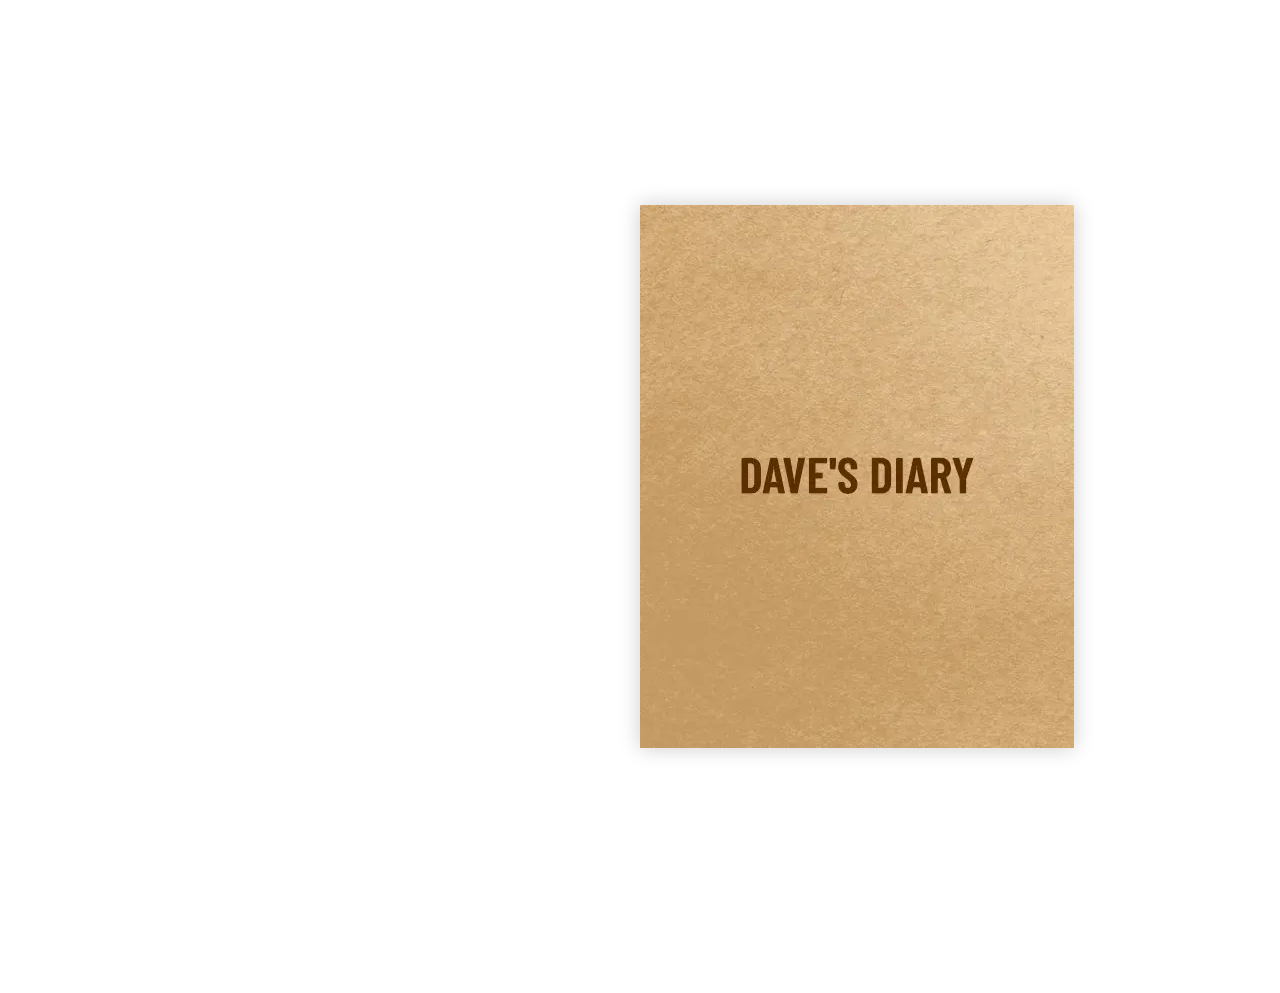
<file: frame/Diary.html>
<!doctype html>
<html>
<head>
<meta name="viewport" content="width = 1050, user-scalable = no" />
<meta charset="utf-8"/>
<script type="text/javascript" src="js/jquery.min.1.7.js"></script>
<script src="js/turn.min.js"></script>
<script src="js/scissor.min.js"></script>
<link rel="stylesheet" type="text/css" href="css/basic.css"/>
<style>
*{
    user-select:none;
}
.NoBar::-webkit-scrollbar{width: 8px;height:8px;} 
.NoBar::-webkit-scrollbar-track{border-radius: 10px;background-color: rgba(0,0,0,0.5);opacity:0.5;}  
.NoBar::-webkit-scrollbar-thumb{border-radius: 10px;background: rgba(100,100,100,0.5);opacity:0.7;}
.NoBar::-webkit-scrollbar-thumb:hover{background: white;}
.NoBar::-webkit-scrollbar-thumb:active{background: gray;}
@keyframes shining
{
0% {opacity:0.3;}
50%{opacity:0.5;}
100% {opacity:0.3;}
}

</style>
</head>
<body>
<script>document.body.oncopy=document.body.oncontextmenu=document.oncontextmenu=()=>false</script>
<div id="BigPicContainer" class="NoBar" style="display:none;overflow-x:auto;position:absolute;width:100%;height:100%;top:0px;left:0;">
    <img id="BigPicShower" style="margin:50px;position:relative;background-size:contain;background-repeat:no-repeat;box-shadow:0 0 20px rgba(0,0,0,0.3)"/>
</div>
<div class="flipbook-viewport">
	<div class="container">
		<div class="flipbook">
		</div>
	</div>
</div>
<!--<a id="tip" style="color:white;text-shadow:0 0 5px black;position:absolute;bottom:15px;transform:translateX(395px);animation:shining 5s infinite;">双击以放大浏览</a>
-->
<script type="text/javascript">
let height = 543,width=868;
let folder = location.search?location.search.split("?folder=").join(""):"./pages/";
console.log(folder);
function loadApp() {
    let imgSRC = (function() {
        let arr = [];
        for(let i = 1; i <= 21; i++) {
            arr.push(folder+"Diary"+i+".webp");
        }
        return arr;
    })();
    function addPage(src,classN=""){
        let dom = document.createElement("div");
        dom.className="page "+classN;
        dom.style.backgroundImage = `url(${src})`;
        $(".flipbook")[0].appendChild(dom);
    }
    addPage("pages/front.webp","hard");
    addPage("pages/back.webp","hard");
    addPage("pages/first.webp");
    for(let i = 0;i<21;i++){
        let dom = document.createElement("div");
        dom.className="double";
        dom.style.backgroundImage = `url(${imgSRC[i]})`;
        $(".flipbook")[0].appendChild(dom);
    }
    //addPage("pages/Diary12.webp");
    addPage("pages/left.webp");
    addPage("pages/back.webp","hard");
    addPage("pages/back.webp","hard");
    $(".flipbook .double").scissor();
    let haveShowed = false;
    function showBigPic(src,src2,pos){
        $("#tip").hide();
        let real = src||src2;
        let dom = $("#BigPicShower")[0];
        $('.flipbook').hide();
        dom.src = real.split("(")[1].split(")")[0].replace(/"/g,"");
        $('#BigPicContainer').show();
        dom.onload=function(){
            if(src2){
                dom.style.height="150%";
                dom.style.width="";
            }else{
                dom.style.width="90%";
                dom.style.height="";
            }
            let container = $('#BigPicContainer')[0];
            console.log(container,container.scrollLeft,container.scrollTop,dom.offsetHeight,dom.offsetWidth);
            container.scrollLeft = (pos[0]+0.5)*dom.offsetWidth/2;
            container.scrollTop = (pos[1]+0.5)*dom.offsetHeight/2;
        }
        haveShowed=true;
        dom.onclick=function(){
            $("#tip").show();
            $('#BigPicContainer').hide();
            $('.flipbook').show();
        };
    }
	// Create the flipbook
	$('.flipbook').turn({
			// Width

			width,
			// Height

			height,
            //display:"double",
			// Elevation

			elevation: 30,
			// Enable gradients

			gradients: true,
			
			// Auto center this flipbook

			autoCenter: false,
            when:{
                turning:function(){
                    let p = document.getElementsByClassName("page-wrapper");
                    for(let i = 0;i<p.length;i++){
                        p[i].onclick=null;
                    }
                },
                turned: function(event, page, view) {
                    let p = document.getElementsByClassName("page-wrapper");
                    var book = $(this);
                    function dis(){
                        let p = document.getElementsByClassName("page-wrapper");
                        for(let i = 0;i<p.length;i++){
                            p[i].onclick=null;
                        }
                    }
                    $('.flipbook').turn('peel', false);
                    for(let i = 0;i<p.length;i++){
                        let sty = p[i].style.cssText;
                        let clickCount = 0;
                        p[i].onclick=function(e){
                            let relativeDom = document.getElementsByClassName("container")[0];
                            let pos = [e.clientX-relativeDom.offsetLeft,e.clientY-relativeDom.offsetTop];//以图书中心为原点的鼠标坐标
                            console.log(Math.abs(pos[0]),width/3*2);
                            if(Math.abs(pos[0])>=(width/2)/3*2){
                                if(p[i].style.cssText==sty){
                                    if(p[i].getAttribute("page")%2==0){
                                        book.turn("previous");
                                    }else{
                                        book.turn("next");
                                    }
                                    dis();
                                }
                                return;
                            }
                            let percentage = [pos[0]/(width/2),pos[1]/(height/2)];
                            let dom = p[i].getElementsByClassName("page")[0];
                            showBigPic(dom?.style.backgroundImage,dom?.childNodes[0]?.style.backgroundImage,percentage);
                        }
                    }
                    
				},
            }

	});
}

loadApp();

</script>

</body>
</html>
</file>
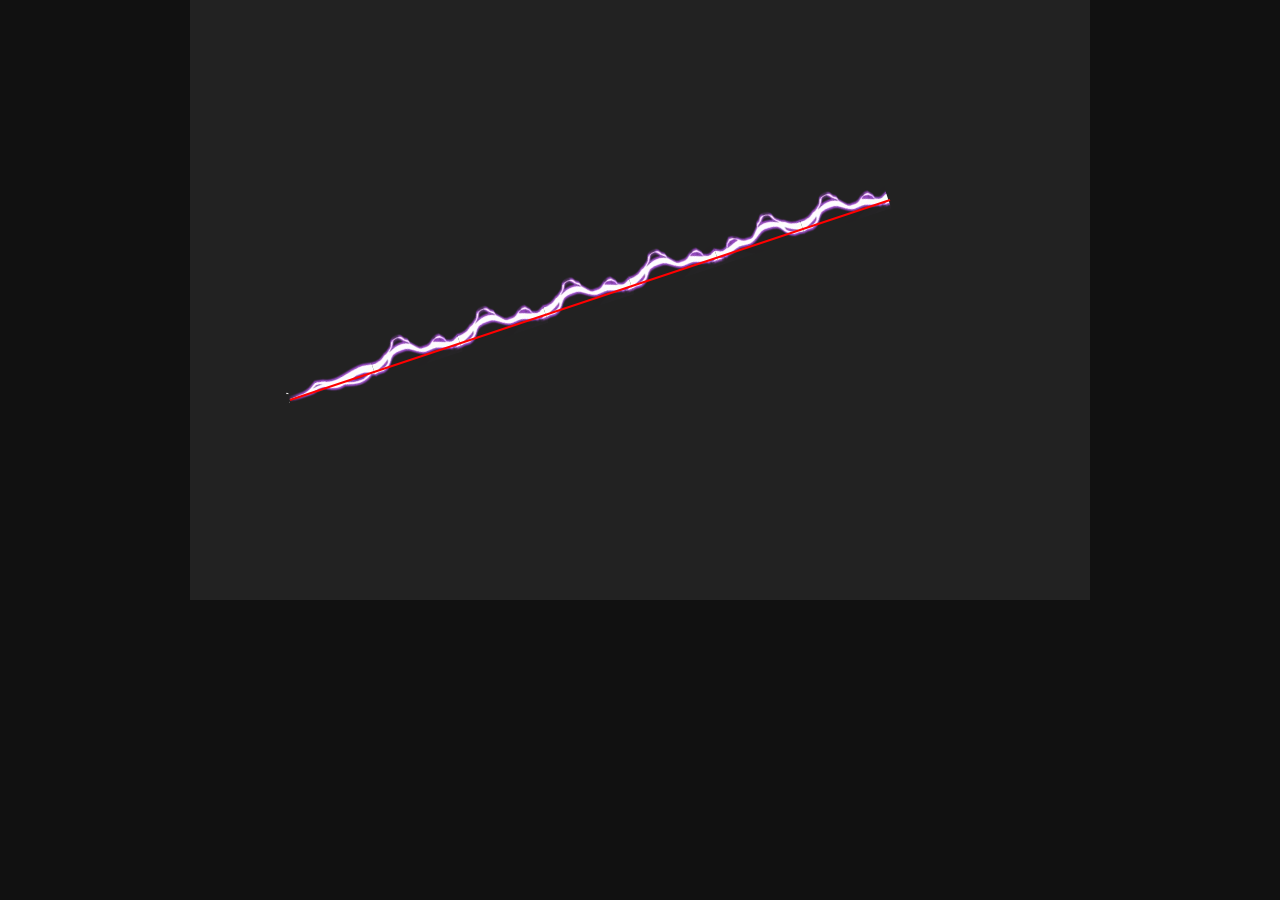
<file: js/light.html>
<!DOCTYPE html>
<html lang="en">
<head>
<meta charset="UTF-8">
<meta name="viewport" content="width=device-width, initial-scale=1.0">
<title>Lightning Effect Demo</title>
<style>
  body { background: #111; margin: 0; overflow: hidden; }
  canvas { display: block; margin: 0 auto; background: #222; }
</style>
</head>
<body>
<canvas id="lightningCanvas" width="900" height="600"></canvas>

<script>
// --- Configuration ---
const canvas = document.getElementById('lightningCanvas');
const ctx = canvas.getContext('2d');

// Example zombie and plant positions
let zombie = { x: 100, y: 400 };
let plant = { x: 700, y: 200 };

// Placeholder images (replace with your sprite images)
const ElecPic = [new Image(), new Image()];
ElecPic[0].src = "lightning1.png"; // main segments
ElecPic[1].src = "lightning2.png"; // first segment

// --- Helper Functions ---
function drawSegment(pic, x, y, width, height, rotate = 0, mirror = 0) {
    ctx.save();//keep setting  to this state
    const cx = x + width / 2;
    const cy = y + height / 2;
    ctx.translate(cx, cy);
  
    ctx.rotate(rotate);
     ctx.translate(-cx, -cy);
      if (mirror) {
          let mx = x + width / 2;
          ctx.translate(mx, 0);
          ctx.scale(-1, 1);//left becomes right and right left
          ctx.translate(-mx, 0);
        }
    ctx.drawImage(pic, x, y, width, height);//draw mage
    
    ctx.restore();//restore the state
}

// --- Lightning Effect ---
function drawLightning(start, end) {
    const dx = end.x - start.x;
    const dy = end.y - start.y;
    const distance = Math.sqrt(dx*dx + dy*dy);
    const theta = Math.atan2(dy, dx);
    const delta = { x: Math.cos(theta), y: Math.sin(theta) };

    const times = Math.max(2, Math.floor(distance / 80));
    const k = distance / times;

    let currentPos = { ...start };
    const picPos = [];

    for (let t = 0; t < times; t++) {
        picPos.push({
            x: currentPos.x,
            y: currentPos.y,
            width: k,
            rotate: theta
        });
        currentPos.x += delta.x * k;
        currentPos.y += delta.y * k;
    }

    // Draw lightning segments
    for (let t = 0; t < picPos.length; t++) {
        const i = picPos[t];
        const a = [-i.width / 2 + 15 * delta.y, -37.5 / 2 - 10 * delta.x]; //-dy , dx
        const pic = t === 0 ? ElecPic[1] : ElecPic[0];
        const mirror = t === 0 ? 0 : Math.floor(Math.random() * 2);

        drawSegment(pic,
            i.x + delta.x * i.width / 2 + a[0],
            i.y + delta.y * i.width / 2 + a[1],
            i.width,
            37.5,
            i.rotate,
            mirror
        );
    }

    // --- Draw line above lightning ---
    ctx.save();
    ctx.strokeStyle = "red"; // line color
    ctx.lineWidth = 2;
    ctx.beginPath();
    ctx.moveTo(start.x, start.y);
    ctx.lineTo(end.x, end.y);
    ctx.stroke();
    ctx.restore();
}

// --- Animation Loop ---
function animate() {
    ctx.clearRect(0, 0, canvas.width, canvas.height);

    // Draw lightning between zombie and plant
    drawLightning(zombie, plant);

    // requestAnimationFrame(animate);
}

// Wait for images to load
ElecPic[0].onload = ElecPic[1].onload = () => animate();
</script>
</body>
</html>
</file>
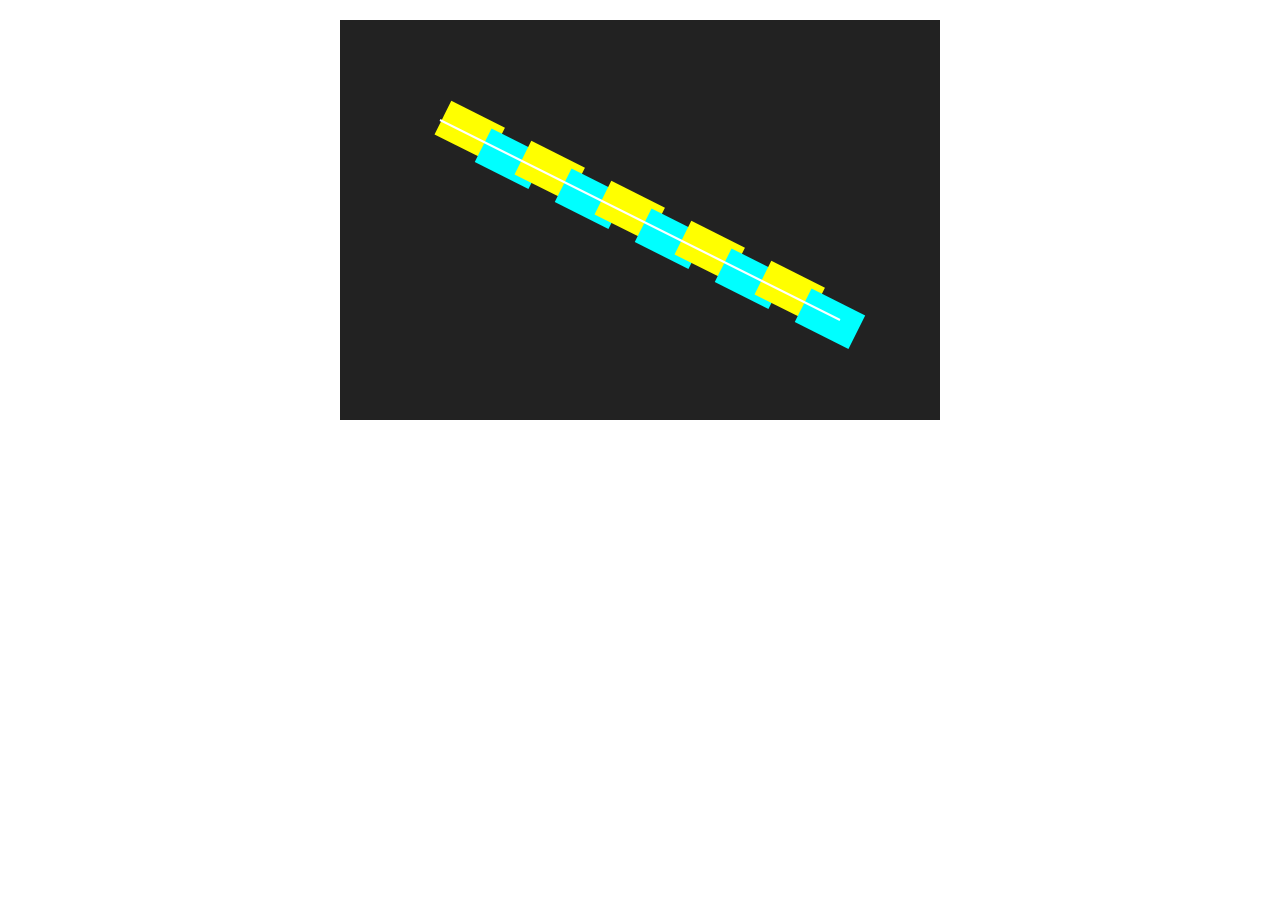
<file: js/test.html>
<!DOCTYPE html>
<html lang="en">
<head>
<meta charset="UTF-8">
<meta name="viewport" content="width=device-width, initial-scale=1.0">
<title>Canvas Sprite Offset Demo</title>
<style>
  canvas { background: #222; display: block; margin: 20px auto; }
</style>
</head>
<body>

<canvas id="myCanvas" width="600" height="400"></canvas>

<script>
const canvas = document.getElementById('myCanvas');
const ctx = canvas.getContext('2d');

// Line segment from zombie to target
const start = { x: 100, y: 100 };
const end = { x: 500, y: 300 };

// Calculate vector and angle
const dx = end.x - start.x;
const dy = end.y - start.y;
const distance = Math.sqrt(dx*dx + dy*dy);
const theta = Math.atan2(dy, dx);
const delta = { x: Math.cos(theta), y: Math.sin(theta) };

// Example sprite size
const sprite = { width: 60, height: 37.5 };

// Segment positions
const times = Math.max(2, Math.floor(distance / 80));
const k = distance / times;
let currentPos = { ...start };
let picPos = [];

for (let t = 0; t < times; t++) {
  picPos.push({ x: currentPos.x, y: currentPos.y, width: k, rotate: theta });
  currentPos.x += delta.x * k;
  currentPos.y += delta.y * k;
}

// Function to draw sprite
function drawSprite(pos, useOffset = true) {
  let a = useOffset 
          ? [-pos.width/2 + 10*delta.y, -sprite.height/2 - 10*delta.x] 
          : [0, 0];
  
  const drawX = pos.x + delta.x * pos.width / 2 + a[0];
  const drawY = pos.y + delta.y * pos.width / 2 + a[1];
  
  ctx.save();
  ctx.translate(drawX + sprite.width/2, drawY + sprite.height/2);
  ctx.rotate(pos.rotate);
  ctx.fillStyle = useOffset ? 'yellow' : 'cyan';
  ctx.fillRect(-sprite.width/2, -sprite.height/2, sprite.width, sprite.height);
  ctx.restore();
}

// Draw all segments
for (let i = 0; i < picPos.length; i++) {
  drawSprite(picPos[i], true);  // With offset
  drawSprite(picPos[i], false); // Without offset
}

// Draw the line for reference
ctx.strokeStyle = 'white';
ctx.lineWidth = 2;
ctx.beginPath();
ctx.moveTo(start.x, start.y);
ctx.lineTo(end.x, end.y);
ctx.stroke();
</script>

</body>
</html>
</file>
<file: frame/css/basic.css>
/* Basic sample */

body{
	overflow:hidden;
	margin:0;
	padding:0;
}

.flipbook-viewport{
	overflow:hidden;
	width:100%;
	height:100%;
}

.flipbook-viewport .container{
	position:absolute;
	top:50%;
	left:50%;
	margin:auto;
}

.flipbook-viewport .flipbook{
	width:922px;
	height:543px;
	left:-434px;
	top:-245.5px;
}

.flipbook-viewport .page{
	width:434px;
	height:543px;
	background-color:white;
	background-repeat:no-repeat;
	background-size:100% 100%;
}

.flipbook .hard{
	-webkit-box-shadow:0 0 20px rgba(0,0,0,0.2);
	-moz-box-shadow:0 0 20px rgba(0,0,0,0.2);
	-ms-box-shadow:0 0 20px rgba(0,0,0,0.2);
	-o-box-shadow:0 0 20px rgba(0,0,0,0.2);
	box-shadow:0 0 20px rgba(0,0,0,0.2);
    transition: box-shadow 0.5s;
}

.flipbook-viewport .page img{
	-webkit-touch-callout: none;
	-webkit-user-select: none;
	-khtml-user-select: none;
	-moz-user-select: none;
	-ms-user-select: none;
	user-select: none;
	margin:0;
}

.flipbook-viewport .shadow{
	transition: box-shadow 0.5s;
	box-shadow:0 0 20px rgba(0,0,0,0.2);
}
.flipbook-viewport .double{
	width:868px;
	height:543px;
	background-size:100% 100%;
}
</file>
